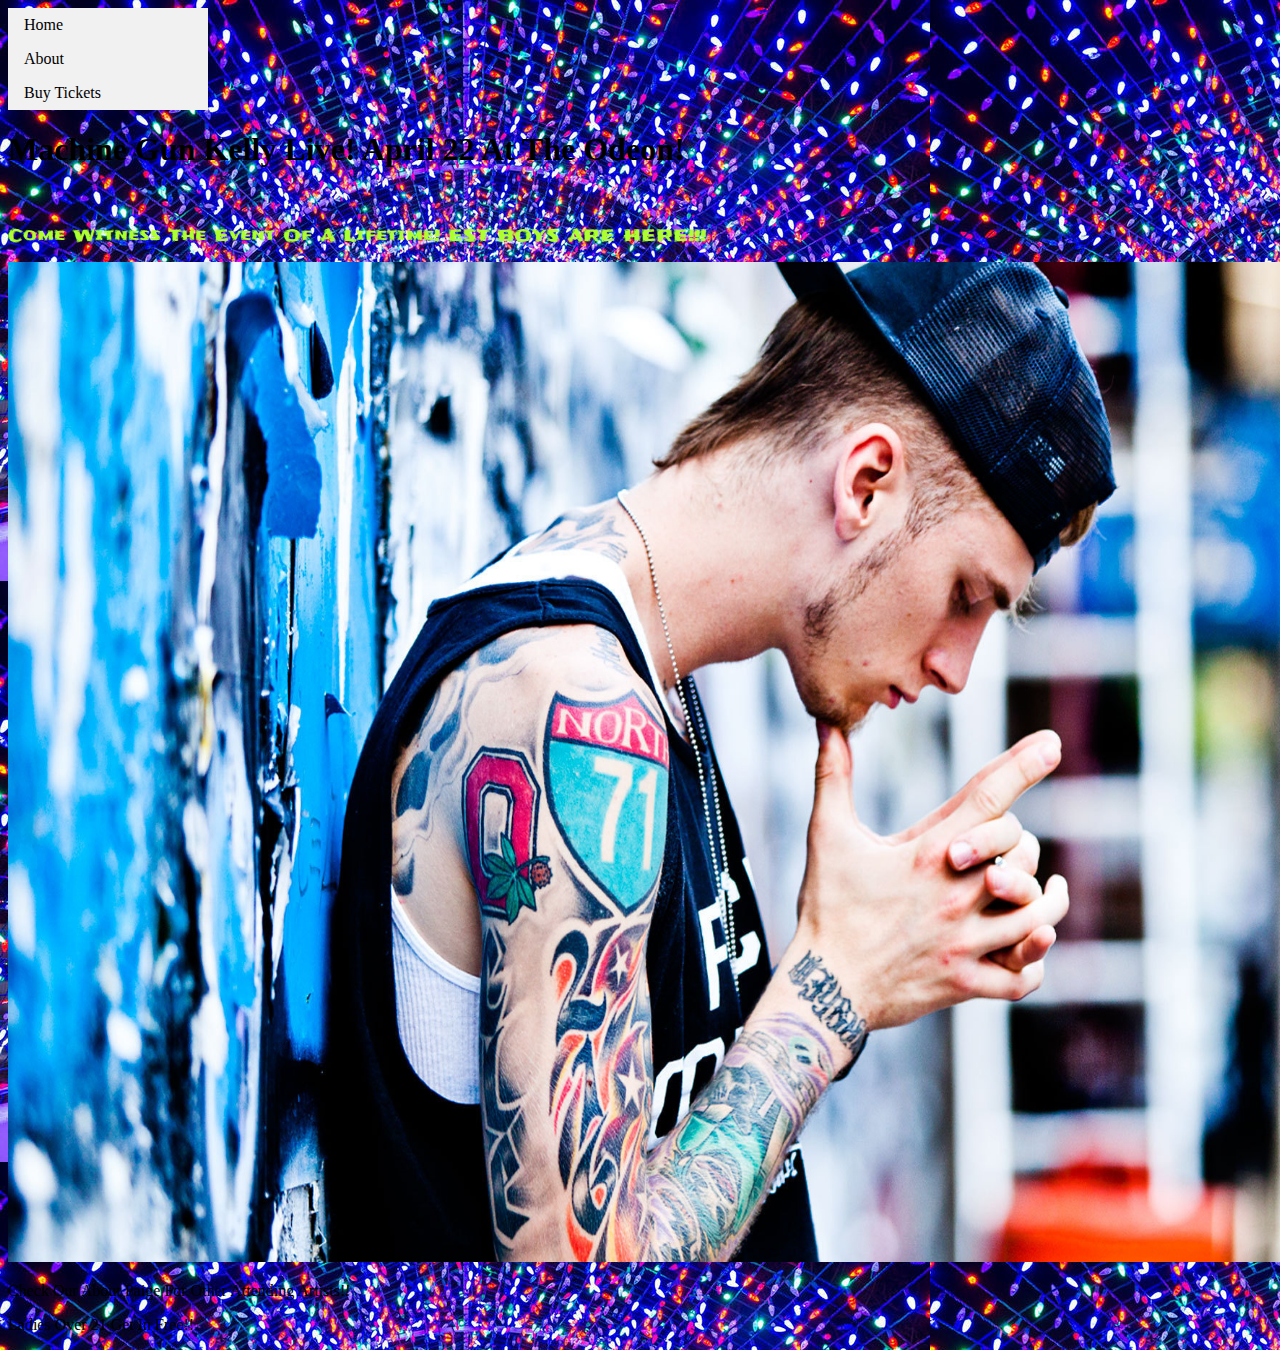
<file: index.html>
﻿<!DOCTYPE html>
<html>
<head>
    <title>MGK Live!</title>
    <link href="https://fonts.googleapis.com/css?family=Frijole" rel="stylesheet">
    <link href="Style.css" rel="stylesheet" />
	<meta charset="utf-8" />
    <style>
        ul {
            list-style-type: none;
            margin: 0;
            padding: 0;
            width: 200px;
            background-color: #f1f1f1;
        }

        li a {
            display: block;
            color: #000;
            padding: 8px 16px;
            text-decoration: none;
        }

            /* Change the link color on hover */
            li a:hover {
                background-color: #555;
                color: white;
            }
            </style>
</head>
<body>



<ul>
  <li><a href="index.html">Home</a></li>
  <li><a href="AboutPage.html">About</a></li>
  <li><a href="http://www.ticketmaster.com/Machine-Gun-Kelly-tickets/artist/1427880?tm_link=search_act_3_name" target ="_blank">Buy Tickets</a></li>
 
</ul>

  


    <h1 id="firstHeading">Machine Gun Kelly Live! April 22 At The Odeon!</h1>
    <br />
    <p class="intorText">Come Witness The Event Of A Lifetime! EST BOYS ARE HERE!!!</p>

    
    
    <img src="image/MGK.jpg" width="1300" height="1000" alt="Mgk">

    
    <p>Check Our About Paige For Other Attending Artists!!</p>
    <p>Ladies Over 21 Get In Free!!</p>
</body>
</html>
</file>
<file: Style.css>
﻿#firstHeading {
    color:black;
    font-family:font-family:'Lucida Sans', 'Lucida Sans Regular', 'Lucida Grande', 'Lucida Sans Unicode', Geneva, Verdana, sans-serif;

}

body {
    background-image:url('image/oklahoma-rhema-christmas-lights-LIGHTS1215.jpg');
}
.intorText{
     color:greenyellow;
    font-family: 'Frijole', cursive;
}
</file>
